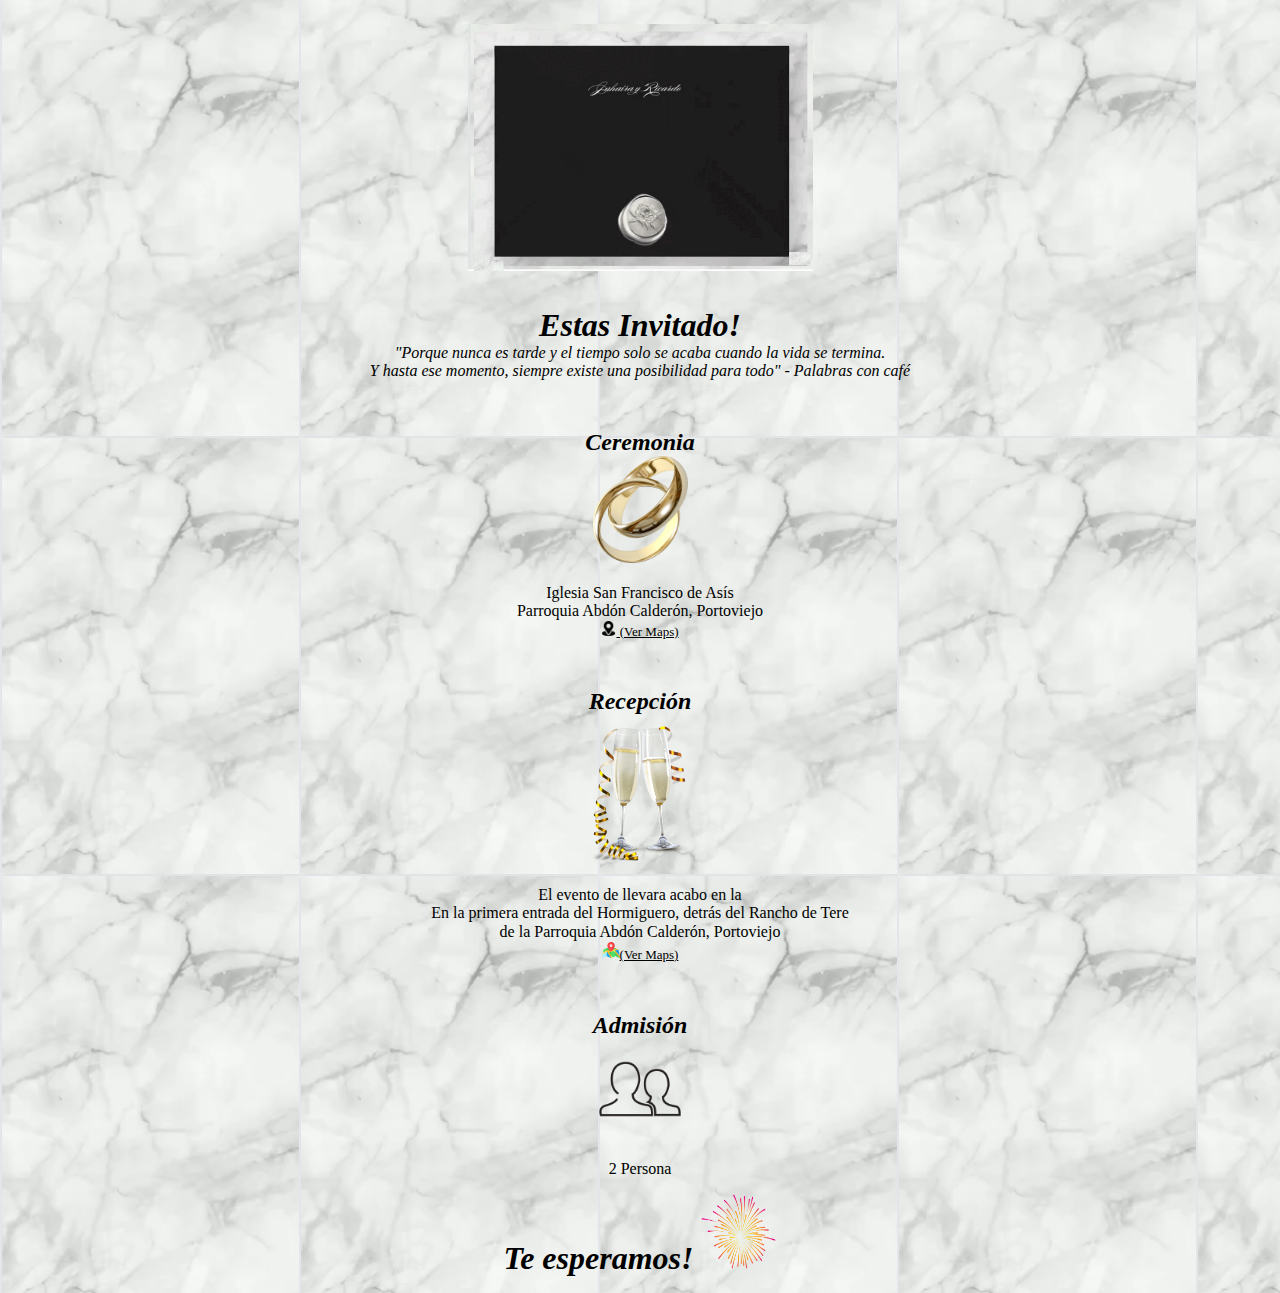
<file: 2person.html>
<!DOCTYPE html>
<html lang="es">
<head>
    <meta charset="UTF-8">
    <meta name="viewport" content="width=device-width, initial-scale=1.0">
    <meta http-equiv="X-UA-Compatible" content="ie=edge">
    <link rel="stylesheet" href="estilos.css">
    <title>Jahaira & Ricardo</title>
</head>
<body>
    <div id="fondo">

        <div id="video">
            <img src="img/Boda.gif" width="345" alt="Invitación" title="J&R"/>
        </div>
        
        <h1><em>Estas Invitado!</em></h1>
        <div id="frase">
            <p>
            <em><blockquote>"Porque nunca es tarde y el tiempo solo se acaba cuando la vida se termina.<br/>
            Y hasta ese momento, siempre existe una posibilidad para todo" - Palabras con café</blockquote></em>
            </p>
        </div>

         <div id="ceremonia">
            <h2><em>Ceremonia</em></h2>
            <img width="95" height="107" src="img/alianzas.png" alt="Alianzas" title="alianzas"/>
            <!-- <h3><br/>Iglesia San Francisco de Asís <a id="Maps" href="https://goo.gl/maps/p2zocMmv13xFp6m59" title="Maps">(Ver Maps)</a></h3> -->
            <p id="texto">
                Iglesia San Francisco de Asís <br/>
                Parroquia Abdón Calderón, Portoviejo <br/>
                <a id="Maps" href="https://goo.gl/maps/p2zocMmv13xFp6m59" target="maps" title="Maps">
                    <img width="15" height="15" src="img/gps.png" alt="gps"/>
                    (Ver Maps)
                </a>
            </p>
        </div>  

        <div id="recepcion">
            <h2><em>Recepción</em></h2>
            <img width="150" height="150" src="img/copas.png" alt="Copas" title="copas"/>
            <p id="texto">
                El evento de llevara acabo en la <br/>
                En la primera entrada del Hormiguero, detrás del Rancho de Tere <br/>
                de la Parroquia Abdón Calderón, Portoviejo <br/>
                <a id="Maps" href="https://www.google.com/maps?q=-1.0357144,-80.3287021&z=17&hl=es" target="maps" title="Maps">
                    <img width="18" height="18" src="img/mapa.png" alt="gps"/>(Ver Maps)
                </a>
            </p>
        </div>
        
        <div id="admision">
            <h2><em>Admisión</em></h2>
            <img width="100" height="100" src="img/2personas.png" alt="Admision" title="Adm"/>
            <p id="texto">
            2 Persona
            </p>
        </div> 

        <p id="texto">
        <h1><em>Te esperamos!</em> <img width="75" height="75" src="img/festejo.png" alt="Admision" title="Wow!"/>
        </p>

    </div>

</body>
</html>
</file>
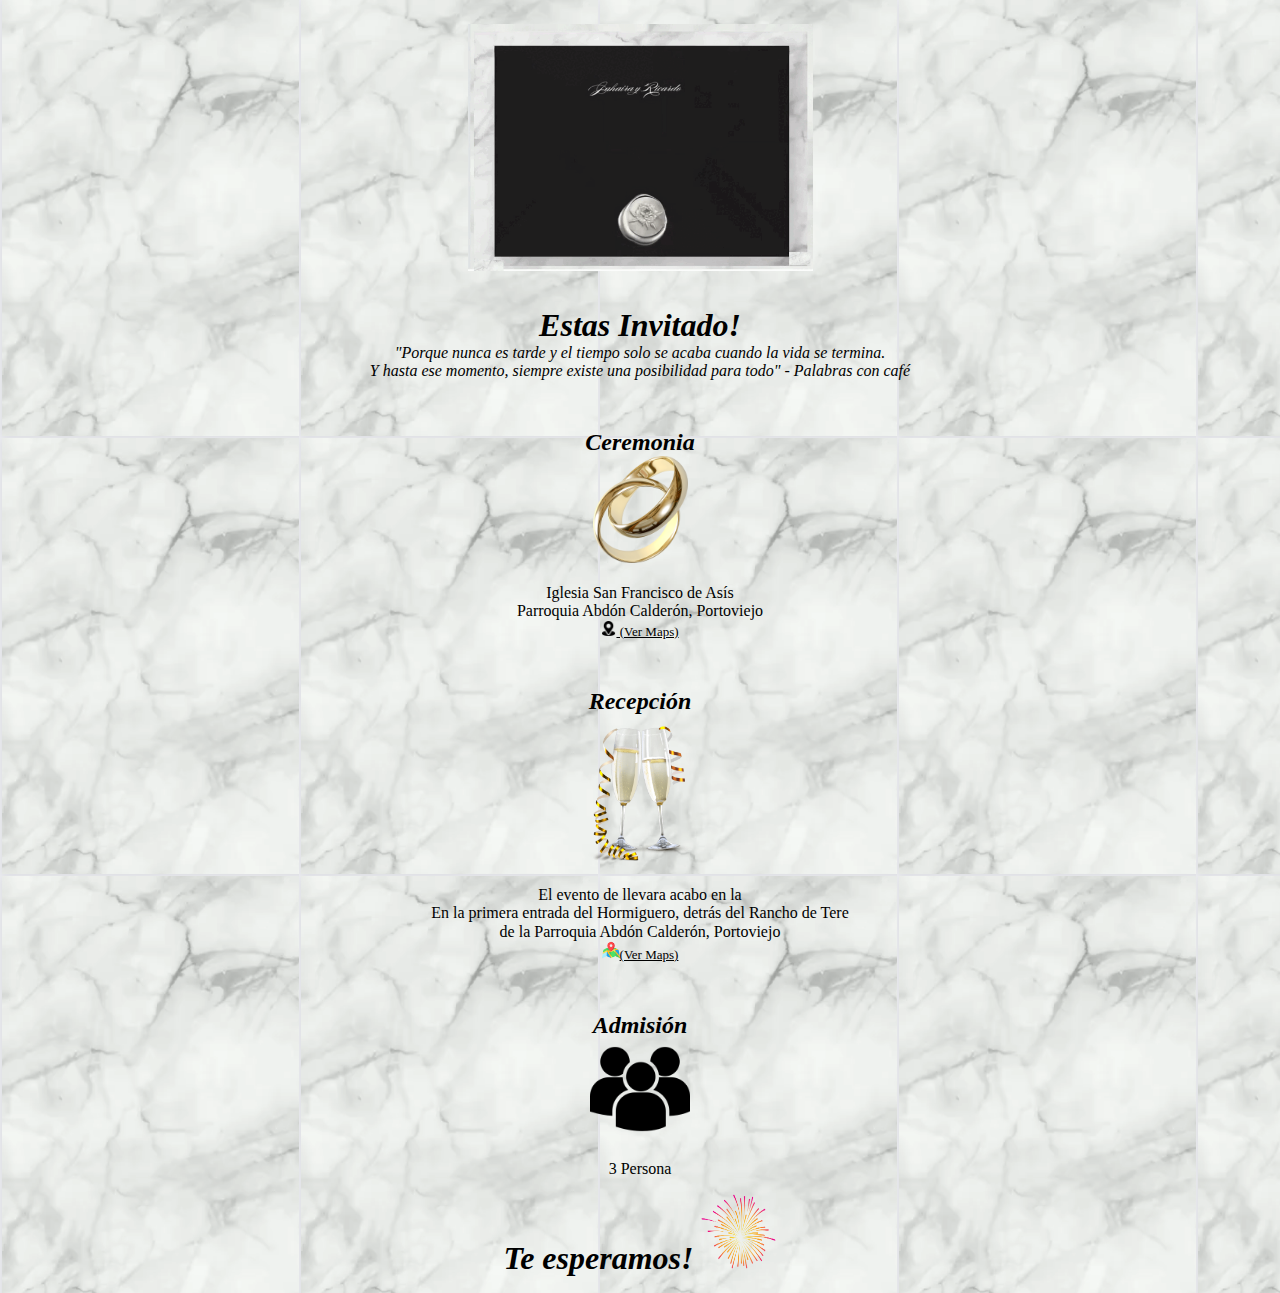
<file: 3person.html>
<!DOCTYPE html>
<html lang="es">
<head>
    <meta charset="UTF-8">
    <meta name="viewport" content="width=device-width, initial-scale=1.0">
    <meta http-equiv="X-UA-Compatible" content="ie=edge">
    <link rel="stylesheet" href="estilos.css">
    <title>Jahaira&Ricardo</title>
</head>
<body>
    <div id="fondo">

        <div id="video">
            <img src="img/Boda.gif" width="345" alt="Invitación" title="J&R"/>
        </div>
        
        <h1><em>Estas Invitado!</em></h1>
        <div id="frase">
            <p>
            <em><blockquote>"Porque nunca es tarde y el tiempo solo se acaba cuando la vida se termina.<br/>
            Y hasta ese momento, siempre existe una posibilidad para todo" - Palabras con café</blockquote></em>
            </p>
        </div>

         <div id="ceremonia">
            <h2><em>Ceremonia</em></h2>
            <img width="95" height="107" src="img/alianzas.png" alt="Alianzas" title="alianzas"/>
            <!-- <h3><br/>Iglesia San Francisco de Asís <a id="Maps" href="https://goo.gl/maps/p2zocMmv13xFp6m59" title="Maps">(Ver Maps)</a></h3> -->
            <p id="texto">
                Iglesia San Francisco de Asís <br/>
                Parroquia Abdón Calderón, Portoviejo <br/>
                <a id="Maps" href="https://goo.gl/maps/p2zocMmv13xFp6m59" target="maps" title="Maps">
                    <img width="15" height="15" src="img/gps.png" alt="gps"/>
                    (Ver Maps)
                </a>
            </p>
        </div>  

        <div id="recepcion">
            <h2><em>Recepción</em></h2>
            <img width="150" height="150" src="img/copas.png" alt="Copas" title="copas"/>
            <p id="texto">
                El evento de llevara acabo en la <br/>
                En la primera entrada del Hormiguero, detrás del Rancho de Tere <br/>
                de la Parroquia Abdón Calderón, Portoviejo <br/>
                <a id="Maps" href="https://www.google.com/maps?q=-1.0357144,-80.3287021&z=17&hl=es" target="maps" title="Maps">
                    <img width="18" height="18" src="img/mapa.png" alt="gps"/>(Ver Maps)
                </a>
            </p>
        </div>
        
        <div id="admision">
            <h2><em>Admisión</em></h2>
            <img width="100" height="100" src="img/3personas.png" alt="Admision" title="Adm"/>
            <p id="texto">
            3 Persona
            </p>
        </div> 

        <p id="texto">
        <h1><em>Te esperamos!</em> <img width="75" height="75" src="img/festejo.png" alt="Admision" title="Wow!"/>
        </p>

    </div>

</body>
</html>
</file>
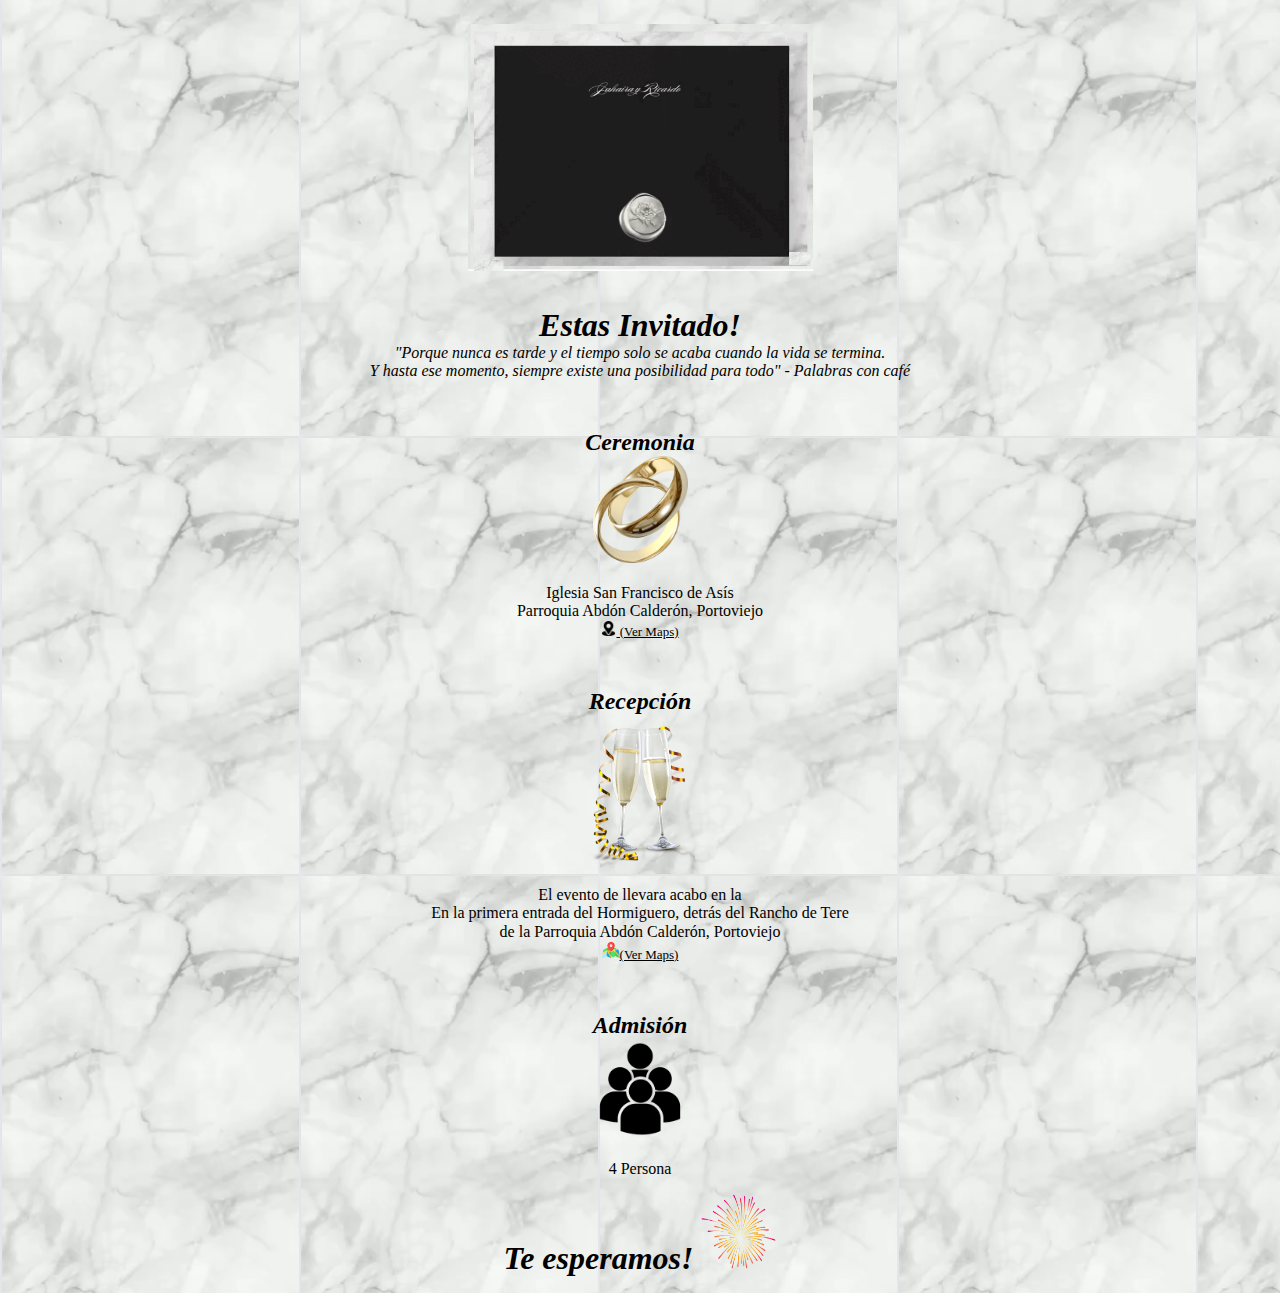
<file: 4person.html>
<!DOCTYPE html>
<html lang="es">
<head>
    <meta charset="UTF-8">
    <meta name="viewport" content="width=device-width, initial-scale=1.0">
    <meta http-equiv="X-UA-Compatible" content="ie=edge">
    <link rel="stylesheet" href="estilos.css">
    <title>Jahaira & Ricardo</title>
</head>
<body>
    <div id="fondo">

        <div id="video">
            <img src="img/Boda.gif" width="345" alt="Invitación" title="J&R"/>
        </div>
        
        <h1><em>Estas Invitado!</em></h1>
        <div id="frase">
            <p>
            <em><blockquote>"Porque nunca es tarde y el tiempo solo se acaba cuando la vida se termina.<br/>
            Y hasta ese momento, siempre existe una posibilidad para todo" - Palabras con café</blockquote></em>
            </p>
        </div>

         <div id="ceremonia">
            <h2><em>Ceremonia</em></h2>
            <img width="95" height="107" src="img/alianzas.png" alt="Alianzas" title="alianzas"/>
            <!-- <h3><br/>Iglesia San Francisco de Asís <a id="Maps" href="https://goo.gl/maps/p2zocMmv13xFp6m59" title="Maps">(Ver Maps)</a></h3> -->
            <p id="texto">
                Iglesia San Francisco de Asís <br/>
                Parroquia Abdón Calderón, Portoviejo <br/>
                <a id="Maps" href="https://goo.gl/maps/p2zocMmv13xFp6m59" target="maps" title="Maps">
                    <img width="15" height="15" src="img/gps.png" alt="gps"/>
                    (Ver Maps)
                </a>
            </p>
        </div>  

        <div id="recepcion">
            <h2><em>Recepción</em></h2>
            <img width="150" height="150" src="img/copas.png" alt="Copas" title="copas"/>
            <p id="texto">
                El evento de llevara acabo en la <br/>
                En la primera entrada del Hormiguero, detrás del Rancho de Tere <br/>
                de la Parroquia Abdón Calderón, Portoviejo <br/>
                <a id="Maps" href="https://www.google.com/maps?q=-1.0357144,-80.3287021&z=17&hl=es" target="maps" title="Maps">
                    <img width="18" height="18" src="img/mapa.png" alt="gps"/>(Ver Maps)
                </a>
            </p>
        </div>
        
        <div id="admision">
            <h2><em>Admisión</em></h2>
            <img width="100" height="100" src="img/4personas.png" alt="Admision" title="Adm"/>
            <p id="texto">
            4 Persona
            </p>
        </div> 

        <p id="texto">
        <h1><em>Te esperamos!</em> <img width="75" height="75" src="img/festejo.png" alt="Admision" title="Wow!"/>
        </p>

    </div>

</body>
</html>
</file>
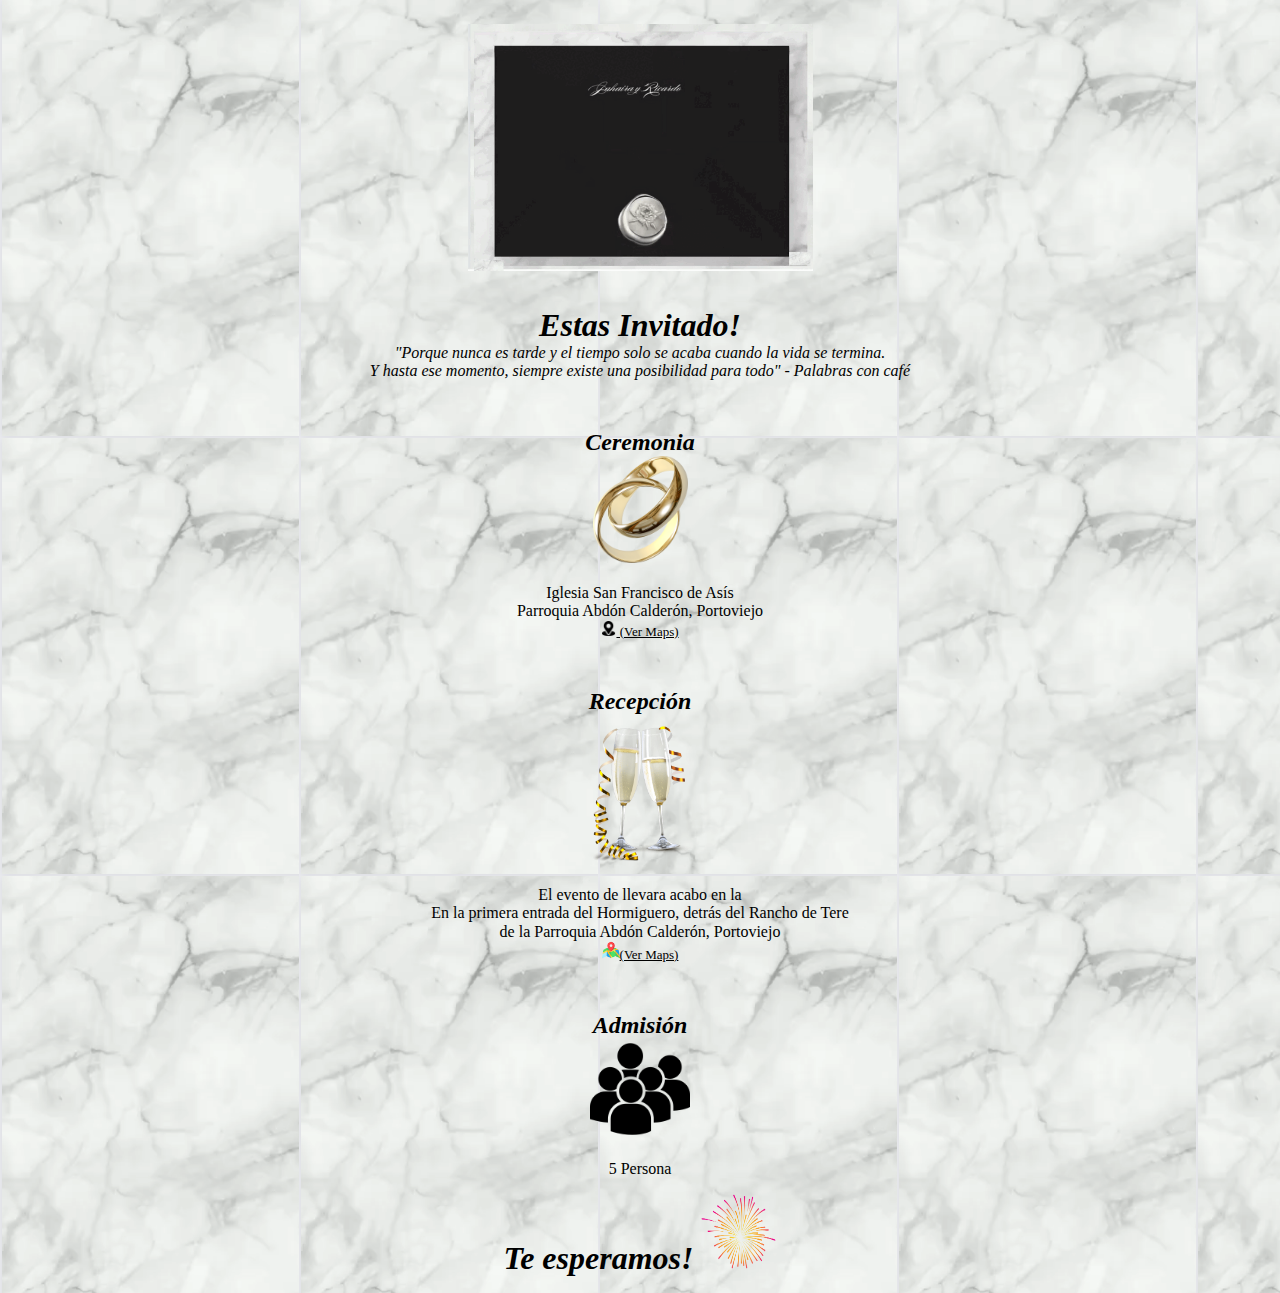
<file: 5person.html>
<!DOCTYPE html>
<html lang="es">
<head>
    <meta charset="UTF-8">
    <meta name="viewport" content="width=device-width, initial-scale=1.0">
    <meta http-equiv="X-UA-Compatible" content="ie=edge">
    <link rel="stylesheet" href="estilos.css">
    <title>Jahaira & Ricardo</title>
</head>
<body>
    <div id="fondo">

        <div id="video"> 
            <img src="img/Boda.gif" width="345" alt="Invitación" title="J&R"/>
        </div>
        
        <h1><em>Estas Invitado!</em></h1>
        <div id="frase">
            <p>
            <em><blockquote>"Porque nunca es tarde y el tiempo solo se acaba cuando la vida se termina.<br/>
            Y hasta ese momento, siempre existe una posibilidad para todo" - Palabras con café</blockquote></em>
            </p>
        </div>

         <div id="ceremonia">
            <h2><em>Ceremonia</em></h2>
            <img width="95" height="107" src="img/alianzas.png" alt="Alianzas" title="alianzas"/>
            <!-- <h3><br/>Iglesia San Francisco de Asís <a id="Maps" href="https://goo.gl/maps/p2zocMmv13xFp6m59" title="Maps">(Ver Maps)</a></h3> -->
            <p id="texto">
                Iglesia San Francisco de Asís <br/>
                Parroquia Abdón Calderón, Portoviejo <br/>
                <a id="Maps" href="https://goo.gl/maps/p2zocMmv13xFp6m59" target="maps" title="Maps">
                    <img width="15" height="15" src="img/gps.png" alt="gps"/>
                    (Ver Maps)
                </a>
            </p>
        </div>  

        <div id="recepcion">
            <h2><em>Recepción</em></h2>
            <img width="150" height="150" src="img/copas.png" alt="Copas" title="copas"/>
            <p id="texto">
                El evento de llevara acabo en la <br/>
                En la primera entrada del Hormiguero, detrás del Rancho de Tere <br/>
                de la Parroquia Abdón Calderón, Portoviejo <br/>
                <a id="Maps" href="https://www.google.com/maps?q=-1.0357144,-80.3287021&z=17&hl=es" target="maps" title="Maps">
                    <img width="18" height="18" src="img/mapa.png" alt="gps"/>(Ver Maps)
                </a>
            </p>
        </div>
        
        <div id="admision">
            <h2><em>Admisión</em></h2>
            <img width="100" height="100" src="img/5personas.png" alt="Admision" title="Adm"/>
            <p id="texto">
            5 Persona
            </p>
        </div> 

        <p id="texto">
        <h1><em>Te esperamos!</em> <img width="75" height="75" src="img/festejo.png" alt="Admision" title="Wow!"/>
        </p>

    </div>

</body>
</html>
</file>
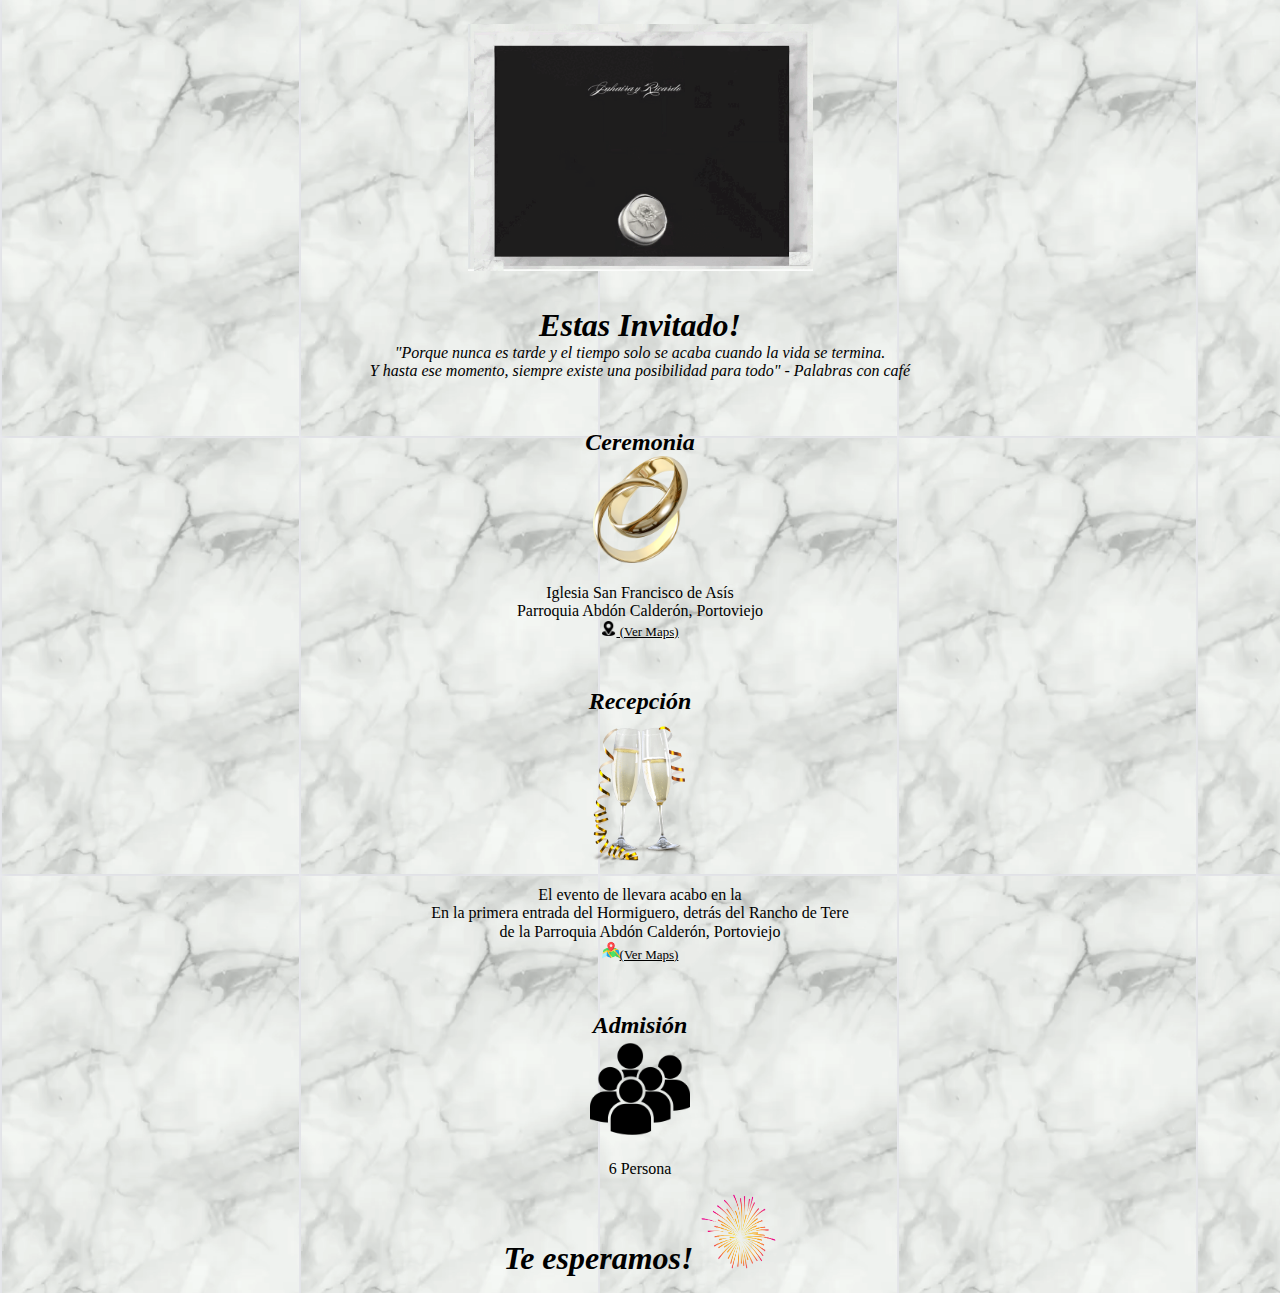
<file: 6person.html>
<!DOCTYPE html>
<html lang="es">
<head>
    <meta charset="UTF-8">
    <meta name="viewport" content="width=device-width, initial-scale=1.0">
    <meta http-equiv="X-UA-Compatible" content="ie=edge">
    <link rel="stylesheet" href="estilos.css">
    <title>Jahaira & Ricardo</title>
</head>
<body>
    <div id="fondo">

        <div id="video">
            <img src="img/Boda.gif" width="345" alt="Invitación" title="J&R"/>
        </div>
        
        <h1><em>Estas Invitado!</em></h1>
        <div id="frase">
            <p>
            <em><blockquote>"Porque nunca es tarde y el tiempo solo se acaba cuando la vida se termina.<br/>
            Y hasta ese momento, siempre existe una posibilidad para todo" - Palabras con café</blockquote></em>
            </p>
        </div>

         <div id="ceremonia">
            <h2><em>Ceremonia</em></h2>
            <img width="95" height="107" src="img/alianzas.png" alt="Alianzas" title="alianzas"/>
            <!-- <h3><br/>Iglesia San Francisco de Asís <a id="Maps" href="https://goo.gl/maps/p2zocMmv13xFp6m59" title="Maps">(Ver Maps)</a></h3> -->
            <p id="texto">
                Iglesia San Francisco de Asís <br/>
                Parroquia Abdón Calderón, Portoviejo <br/>
                <a id="Maps" href="https://goo.gl/maps/p2zocMmv13xFp6m59" target="maps" title="Maps">
                    <img width="15" height="15" src="img/gps.png" alt="gps"/>
                    (Ver Maps)
                </a>
            </p>
        </div>  

        <div id="recepcion">
            <h2><em>Recepción</em></h2>
            <img width="150" height="150" src="img/copas.png" alt="Copas" title="copas"/>
            <p id="texto">
                El evento de llevara acabo en la <br/>
                En la primera entrada del Hormiguero, detrás del Rancho de Tere <br/>
                de la Parroquia Abdón Calderón, Portoviejo <br/>
                <a id="Maps" href="https://www.google.com/maps?q=-1.0357144,-80.3287021&z=17&hl=es" target="maps" title="Maps">
                    <img width="18" height="18" src="img/mapa.png" alt="gps"/>(Ver Maps)
                </a>
            </p>
        </div>
        
        <div id="admision">
            <h2><em>Admisión</em></h2>
            <img width="100" height="100" src="img/5personas.png" alt="Admision" title="Adm"/>
            <p id="texto">
            6 Persona
            </p>
        </div> 

        <p id="texto">
        <h1><em>Te esperamos!</em> <img width="75" height="75" src="img/festejo.png" alt="Admision" title="Wow!"/>
        </p>

    </div>

</body>
</html>
</file>
<file: estilos.css>
*{
    margin: 0;
    padding: 0;
}

html {
    line-height: 1.15; /* 1 */
    -webkit-text-size-adjust: 100%; /* 2 */
  }

body{    
    text-align: center;    
    background-image: url("img/fondo.png");    
}

#fondo{
    width: auto;
    height: auto;
    margin: 0.5em auto;
    padding: 0.5em;
}

#video{
    margin-top: 0.5rem;
    margin-block-end: 2rem;
    margin: none;
}

/* #frase{
     margin-top: 1rem; 
} */

#autor{
    text-align: end;
}

#ceremonia{
    margin-top: 3rem;
}

#recepcion{
    margin-top: 3rem;
}

#admision{
    margin-top: 3rem;
}

#Maps{
    font-size: small;
    color: black;
}

#regalo{
    margin-top: 3rem;
    margin-block-end: 2rem;
}

#texto{
    margin-top: 1rem;
    font-family: cursive;
}
</file>
